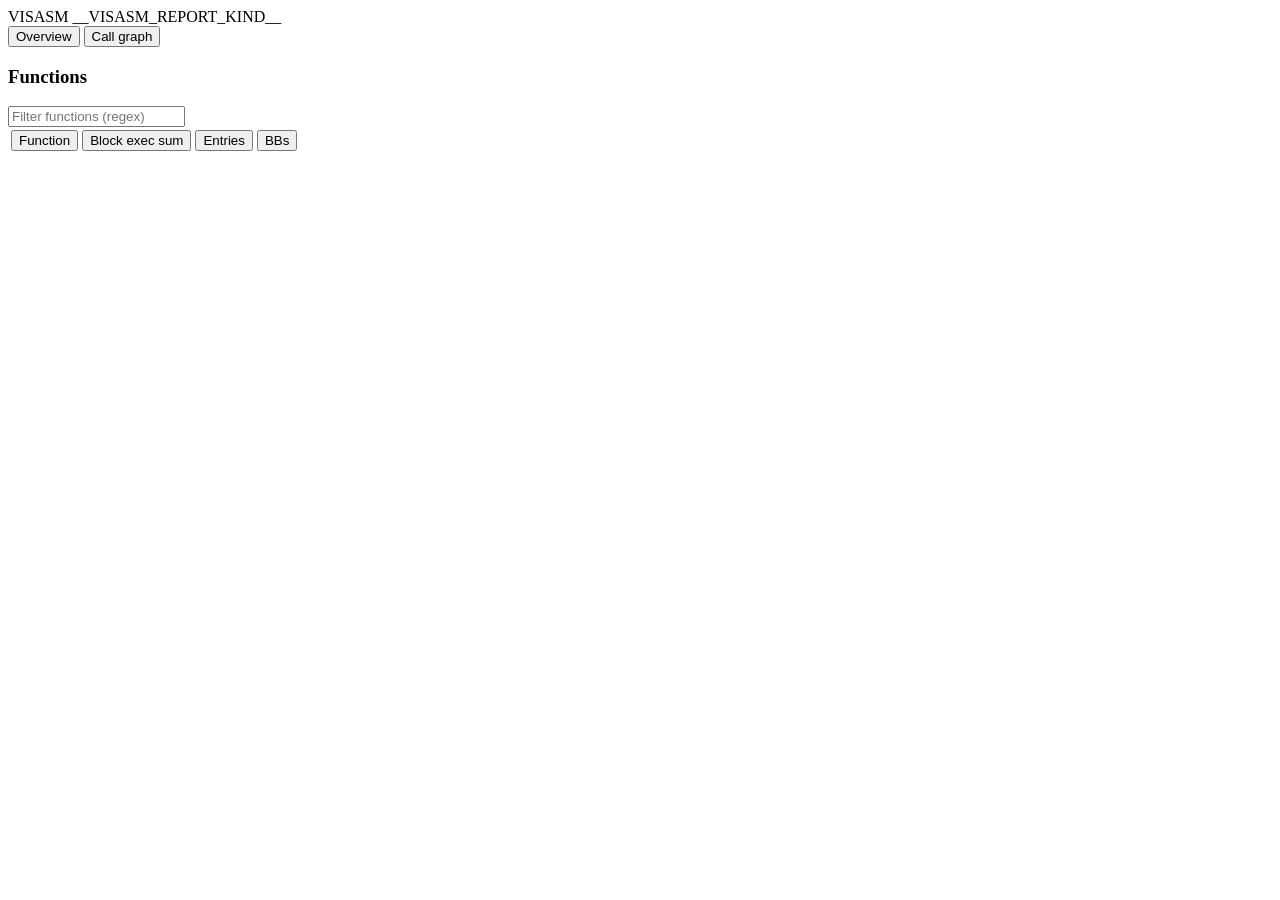
<file: visasm/assets/report.html>
<!doctype html>
<html lang="en">
<head>
<meta charset="utf-8">
<meta name="viewport" content="width=device-width, initial-scale=1">
<title>VISASM __VISASM_REPORT_KIND__</title>
<style>
/*__VISASM_CSS__*/
</style>
</head>
<body>
<header class="top">
  <div class="brand">VISASM __VISASM_REPORT_KIND__</div>
  <div class="report-name" id="report-name"></div>
  <nav class="report-nav" aria-label="Report">
    <button id="tab-overview" type="button" aria-current="page">Overview</button>
    <button id="tab-callgraph" type="button">Call graph</button>
<!--__VISASM_TRACE_NAV__-->
  </nav>
</header>

<!--__VISASM_TIMELINE__-->
<main>
  <section id="view-overview" class="overview" aria-label="Overview">
    <div class="summary" id="summary"></div>
<!--__VISASM_TRACE_RUNTIME__-->
    <section class="overview-functions" aria-labelledby="overview-title">
      <div class="overview-head">
        <h1 id="overview-title">Functions</h1>
        <input class="filter" id="overview-search" type="search" aria-label="Filter functions by regular expression" placeholder="Filter functions (regex)">
      </div>
      <div class="overview-scroll">
        <table class="funcs">
          <thead>
            <tr>
              <th scope="col"><button data-sort="name">Function</button></th>
              <th scope="col" class="num" aria-sort="descending"><button data-sort="flow">Block exec sum</button></th>
              <th scope="col" class="num"><button data-sort="entry">Entries</button></th>
              <th scope="col" class="num"><button data-sort="blocks">BBs</button></th>
            </tr>
          </thead>
          <tbody id="overview-body"></tbody>
        </table>
      </div>
    </section>
  </section>

  <section id="graph-workspace" class="workspace" aria-label="Graph workspace" hidden>
    <div class="cg-toolbar" id="cg-toolbar">
      <label class="cg-opt"><input type="checkbox" id="cg-external" checked> External calls</label>
      <label class="cg-opt"><input type="checkbox" id="cg-labels"> Edge counts</label>
      <span class="cg-stat" id="cg-stat"></span>
      <span class="cg-hotscale" title="Node color by total block executions">Cold <i></i> Hot</span>
    </div>
    <div class="func-head" id="func-head" hidden>
      <button type="button" id="back-to-report" class="back"><span aria-hidden="true">←</span> <span id="back-label"></span></button>
      <h1 id="func-name" tabindex="-1"></h1>
    </div>
    <div class="stage" id="stage">
      <div class="graph-surface" id="view-callgraph">
        <svg id="cg" aria-label="Function call graph">
          <defs>
            <marker id="cg-arrow" viewBox="0 0 10 10" refX="9" refY="5" markerWidth="8" markerHeight="8" markerUnits="userSpaceOnUse" orient="auto-start-reverse">
              <path d="M 0 0 L 10 5 L 0 10 z" fill="#9fb0c6"></path>
            </marker>
          </defs>
          <g id="cg-canvas"></g>
        </svg>
        <div class="empty graph-empty" id="cg-empty" hidden>No functions in the call graph</div>
      </div>
      <div class="graph-surface" id="view-function" hidden>
        <svg id="cfg" aria-label="Control-flow graph">
          <defs>
            <marker id="arrow" viewBox="0 0 10 10" refX="9" refY="5" markerWidth="7" markerHeight="7" orient="auto-start-reverse">
              <path d="M 0 0 L 10 5 L 0 10 z" fill="#a9b6c8"></path>
            </marker>
            <marker id="arrow-hot" viewBox="0 0 10 10" refX="9" refY="5" markerWidth="7" markerHeight="7" orient="auto-start-reverse">
              <path d="M 0 0 L 10 5 L 0 10 z" fill="#d46a35"></path>
            </marker>
            <marker id="arrow-trace" viewBox="0 0 10 10" refX="9" refY="5" markerWidth="7" markerHeight="7" orient="auto-start-reverse">
              <path d="M 0 0 L 10 5 L 0 10 z" fill="context-stroke"></path>
            </marker>
          </defs>
          <g id="canvas"></g>
        </svg>
        <div class="empty graph-empty" id="cfg-empty" hidden>No basic blocks</div>
      </div>

      <aside class="panel sidebar" id="function-panel" aria-labelledby="function-panel-title">
        <div class="panel-head">
          <h2 id="function-panel-title">Functions</h2>
          <button type="button" class="panel-toggle" id="toggle-functions" aria-controls="function-panel-body">
            <span class="toggle-label" aria-hidden="true"></span>
            <span class="chevron" aria-hidden="true"></span>
          </button>
        </div>
        <div class="panel-body" id="function-panel-body">
          <div class="panel-body" id="call-functions">
            <div class="search"><input class="filter" id="search" type="search" aria-label="Filter functions by regular expression" placeholder="Filter functions (regex)"></div>
            <div class="funclist" id="funclist"></div>
          </div>
          <div class="panel-body function-overview" id="function-overview" hidden>
            <dl class="func-stats" id="func-stats"></dl>
            <p class="warning" id="func-warning" hidden>Unknown control flow</p>
            <div class="function-calls" id="function-calls"></div>
            <h3 class="block-heading">Basic blocks</h3>
            <div class="funclist" id="blocklist"></div>
          </div>
        </div>
      </aside>

      <div class="right-panels" id="right-panels">
        <aside class="panel inspector" id="inspector" aria-labelledby="inspector-title">
          <div class="panel-head">
            <button type="button" class="panel-toggle" id="toggle-inspector" aria-controls="inspector-body">
              <span class="chevron" aria-hidden="true"></span>
              <span class="toggle-label" aria-hidden="true"></span>
            </button>
            <h2 id="inspector-title">Calls</h2>
          </div>
          <div class="panel-body" id="inspector-body">
            <div class="detail" id="cg-detail">
              <p class="empty" id="cg-no-selection">Select a function to view its calls.</p>
              <div class="dhead" id="cg-info" hidden></div>
              <div class="cg-links" id="cg-links" hidden></div>
            </div>
            <div class="detail" id="cfg-detail" hidden>
              <p class="empty" id="cfg-no-selection" hidden>No block selected</p>
              <div class="dhead" id="detail-head"></div>
              <div class="edges" id="detail-edges"></div>
              <p class="empty" id="asm-unavailable" hidden>Full disassembly unavailable. Showing instructions from the report CFG.</p>
              <div class="asm" id="asm"></div>
            </div>
          </div>
        </aside>

        <aside class="panel source-panel collapsed" id="source-panel" aria-labelledby="source-title" hidden>
          <div class="panel-head">
            <button type="button" class="panel-toggle" id="toggle-source" aria-controls="source-body">
              <span class="source-chevron chevron" aria-hidden="true"></span>
              <span class="toggle-label" aria-hidden="true"></span>
            </button>
            <h2 id="source-title">Source</h2>
          </div>
          <div class="panel-body source-body" id="source-body" hidden>
            <div class="source-toolbar" id="source-toolbar" hidden>
              <span id="source-filename"></span>
              <select id="source-file" aria-label="Source file" hidden></select>
              <select id="source-target" aria-label="Instruction for selected source line" hidden></select>
            </div>
            <p class="empty source-unavailable" id="source-unavailable" hidden>Source file unavailable. Showing mapped line numbers.</p>
            <div class="source-scroll" id="source-scroll"></div>
          </div>
        </aside>
      </div>

      <div class="zoombtns" role="group" aria-label="Graph zoom">
        <button type="button" id="zoom-out" title="Zoom out" aria-label="Zoom out">−</button>
        <button type="button" id="zoom-fit" title="Fit graph to view">Fit</button>
        <button type="button" id="zoom-in" title="Zoom in" aria-label="Zoom in">+</button>
      </div>
    </div>
  </section>
</main>

<script>
const DATA = /*__VISASM_DATA__*/;
</script>
<script>
/*__VISASM_JS__*/
</script>
</body>
</html>
</file>
